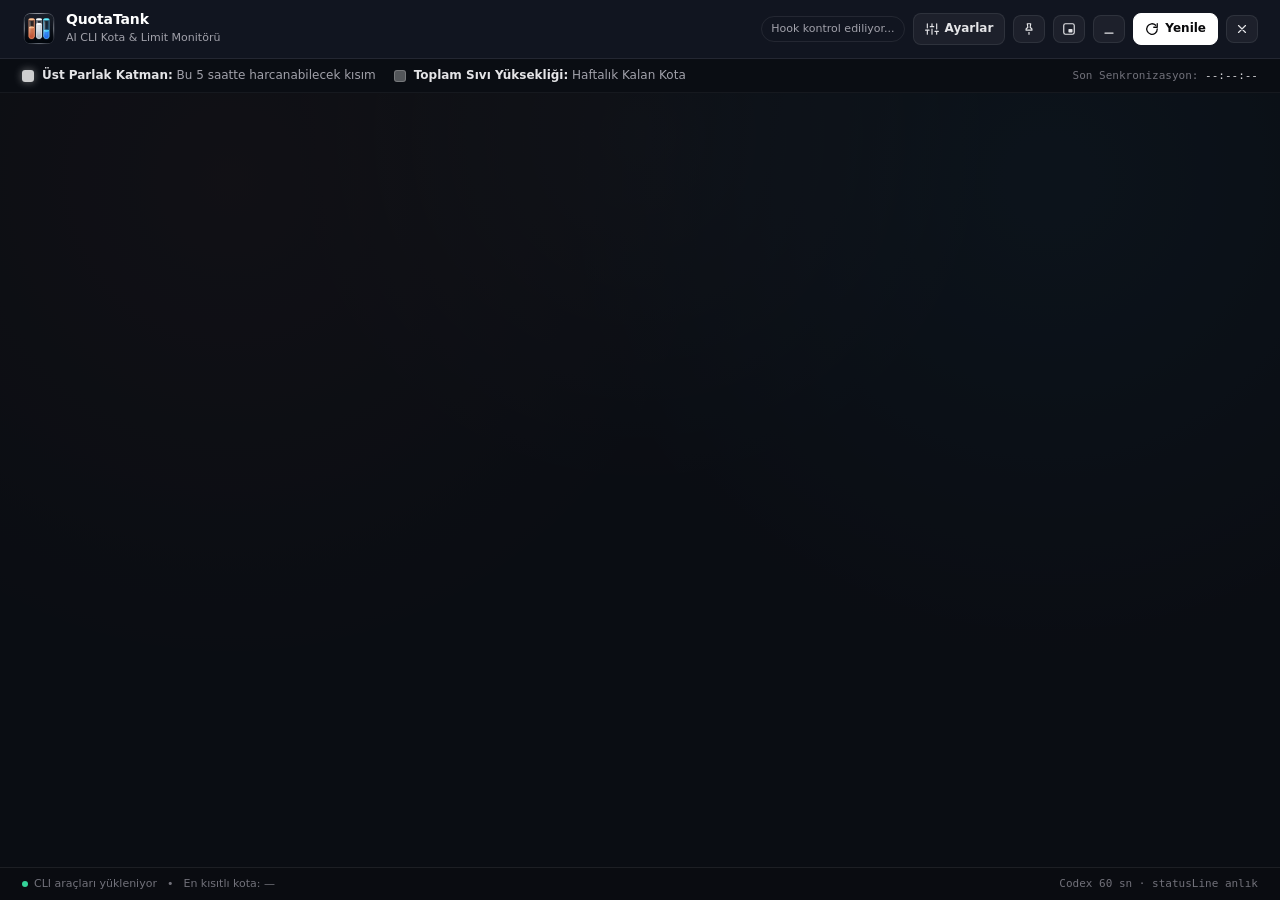
<file: ui/index.html>
<!DOCTYPE html>
<html lang="tr">
<head>
  <meta charset="UTF-8" />
  <meta name="viewport" content="width=device-width, initial-scale=1.0" />
  <title>QuotaTank</title>
  <link rel="stylesheet" href="styles.css" />
</head>
<body>
  <div class="app">
    <header class="titlebar">
      <div class="brand">
        <img class="brand-logo" src="../assets/quotatank.png" alt="" draggable="false" />
        <div>
          <h1>QuotaTank</h1>
          <p>AI CLI Kota &amp; Limit Monitörü</p>
        </div>
      </div>

      <div class="toolbar">
        <span id="hookBadge" class="hook-badge">Hook kontrol ediliyor...</span>
        <button id="btnInstallHooks" class="btn btn-accent hidden" type="button">Hook'ları Bağla</button>
        <button id="btnSettings" class="btn" type="button" title="İzlenecek kota ve modelleri seç">
          <svg viewBox="0 0 24 24" fill="none" stroke="currentColor" stroke-width="2"><path d="M4 21v-7M4 10V3M12 21v-9M12 8V3M20 21v-5M20 12V3M1 14h6M9 8h6M17 16h6" stroke-linecap="round"/></svg>
          <span>Ayarlar</span>
        </button>
        <button id="btnPin" class="btn btn-icon" type="button" title="Pencereyi her zaman üstte tut">
          <svg viewBox="0 0 24 24" fill="none" stroke="currentColor" stroke-width="2"><path d="M12 17v5M9 3h6l-1 6 3 3v2H7v-2l3-3-1-6z" stroke-linejoin="round"/></svg>
        </button>
        <button id="btnWidget" class="btn btn-icon" type="button" title="Kompakt widget'a küçült (sağ alt köşe)">
          <svg viewBox="0 0 24 24" fill="none" stroke="currentColor" stroke-width="2"><rect x="3" y="3" width="18" height="18" rx="3"/><rect x="11" y="12" width="7" height="6" rx="1.2" fill="currentColor" stroke="none"/></svg>
        </button>
        <button id="btnTray" class="btn btn-icon" type="button" title="Sistem tepsisine gizle">
          <svg viewBox="0 0 24 24" fill="none" stroke="currentColor" stroke-width="2"><path d="M5 19h14" stroke-linecap="round"/></svg>
        </button>
        <button id="btnRefresh" class="btn btn-primary" type="button" title="Tüm kaynakları şimdi yenile">
          <svg class="spin-target" viewBox="0 0 24 24" fill="none" stroke="currentColor" stroke-width="2.2"><path d="M21 12a9 9 0 1 1-2.64-6.36" stroke-linecap="round"/><path d="M21 3v6h-6" stroke-linecap="round" stroke-linejoin="round"/></svg>
          <span>Yenile</span>
        </button>
        <button id="btnQuit" class="btn btn-icon btn-danger" type="button" title="Uygulamadan çık">
          <svg viewBox="0 0 24 24" fill="none" stroke="currentColor" stroke-width="2"><path d="M6 6l12 12M18 6L6 18" stroke-linecap="round"/></svg>
        </button>
      </div>
    </header>

    <div class="legend-strip">
      <div class="legend-items">
        <div class="legend-item"><span class="swatch swatch-slice"></span><span><strong>Üst Parlak Katman:</strong> Bu 5 saatte harcanabilecek kısım</span></div>
        <div class="legend-item"><span class="swatch swatch-liquid"></span><span><strong>Toplam Sıvı Yüksekliği:</strong> Haftalık Kalan Kota</span></div>
      </div>
      <div class="legend-sync mono">Son Senkronizasyon: <span id="lastSync">--:--:--</span></div>
    </div>

    <div id="adviceStrip" class="advice-strip hidden" title="Kullanılabilir: şu an ne kadar çalışabileceğin, tam bir 5 saatlik dönemin yüzdesi olarak (haftalık kota da hesaba katılır).">
      <svg viewBox="0 0 24 24" fill="none" stroke="currentColor" stroke-width="2" aria-hidden="true"><path d="M9 18h6M10 22h4M12 2a7 7 0 0 0-4 12.7V17h8v-2.3A7 7 0 0 0 12 2z" stroke-linecap="round" stroke-linejoin="round"/></svg>
      <div id="adviceText" class="advice-text"></div>
    </div>

    <main class="stage">
      <div id="tanksGrid" class="tanks-grid"></div>
    </main>

    <footer class="statusbar">
      <div class="statusbar-left">
        <span><span class="status-dot"></span><span id="footerProviders">CLI araçları yükleniyor</span></span>
        <span>•</span>
        <span class="lowest" id="footerLowest">En kısıtlı kota: —</span>
      </div>
      <div class="mono">Codex 60 sn · statusLine anlık</div>
    </footer>
  </div>

  <div id="settingsOverlay" class="modal-overlay hidden" role="dialog" aria-modal="true" aria-labelledby="settingsTitle">
    <div class="modal">
      <div class="modal-head">
        <div>
          <h2 id="settingsTitle">Ayarlar</h2>
          <p class="modal-sub">Bildirimler, küçük pencere, Windows ile başlama ve izlenecek kotalar. Kapattığın araçlar arka planda hiç sorgulanmaz.</p>
        </div>
        <button id="btnSettingsClose" class="btn btn-icon" type="button" title="Kapat">
          <svg viewBox="0 0 24 24" fill="none" stroke="currentColor" stroke-width="2"><path d="M6 6l12 12M18 6L6 18" stroke-linecap="round"/></svg>
        </button>
      </div>
      <div id="settingsBody" class="modal-body"></div>
      <div class="modal-foot">
        <span id="settingsStatus" class="modal-status"></span>
        <button id="btnSettingsCancel" class="btn" type="button">Vazgeç</button>
        <button id="btnSettingsSave" class="btn btn-primary" type="button">Kaydet</button>
      </div>
    </div>
  </div>

  <script src="liquid.js"></script>
  <script src="common.js"></script>
  <script src="app.js"></script>
</body>
</html>
</file>
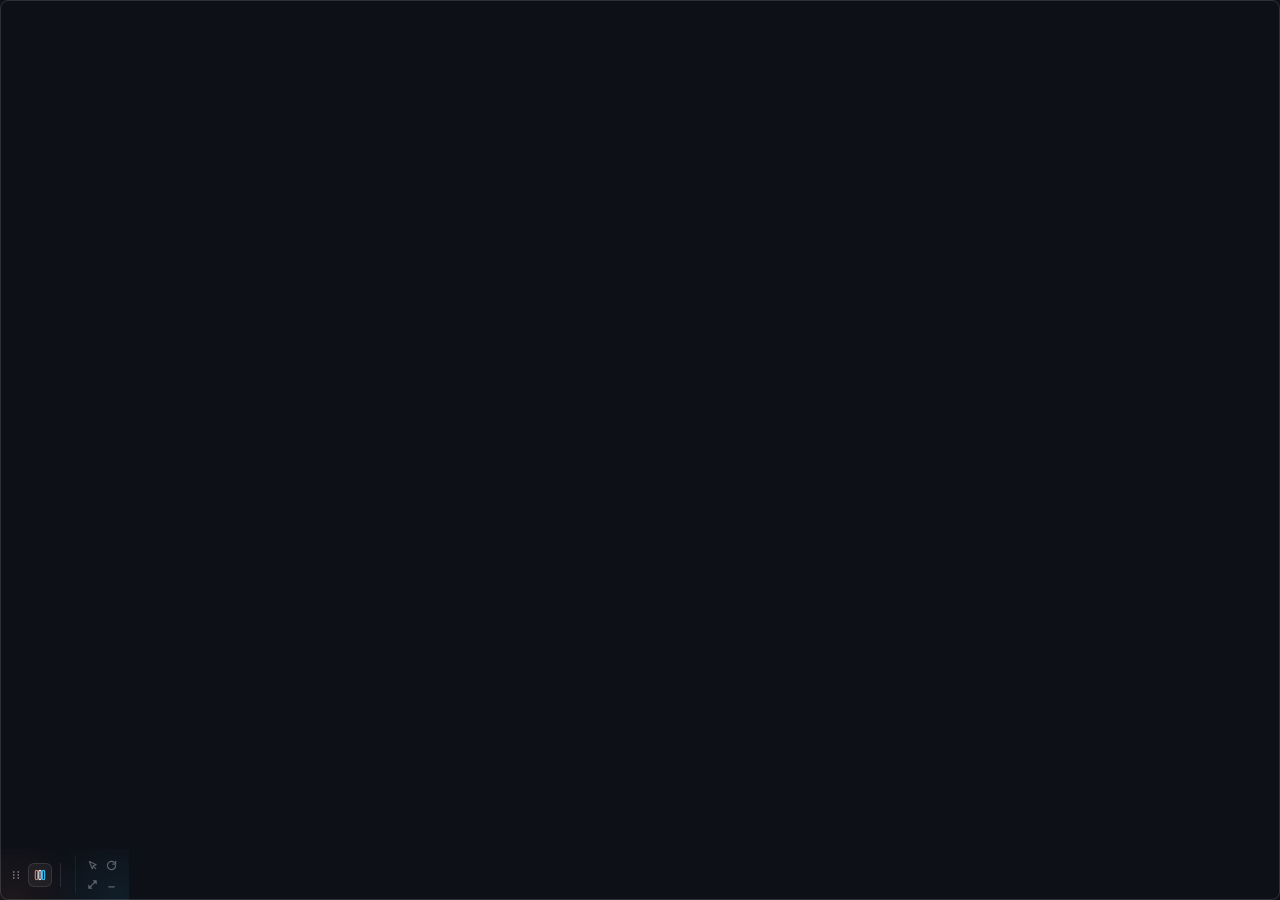
<file: ui/widget-compact.html>
<!DOCTYPE html>
<html lang="tr">
<head>
  <meta charset="UTF-8" />
  <meta name="viewport" content="width=device-width, initial-scale=1.0" />
  <title>QuotaTank Kompakt Widget</title>
  <link rel="stylesheet" href="styles.css" />
  <link rel="stylesheet" href="widget-compact.css" />
</head>
<body class="cq-body">
  <!-- Measured by widget-compact.js: the window takes exactly this element's size. -->
  <div class="cq-root pywebview-drag-region" id="cqRoot">
    <div class="cq-pop hidden" id="cqPop" role="dialog" aria-live="polite"></div>

    <div class="cq-bar" id="cqBar" title="Sürükleyerek taşı · çift tıkla paneli aç">
      <div class="cq-grip" aria-hidden="true">
        <svg class="cq-dots" viewBox="0 0 16 16" fill="currentColor">
          <circle cx="5" cy="4" r="1.2"/><circle cx="11" cy="4" r="1.2"/>
          <circle cx="5" cy="8" r="1.2"/><circle cx="11" cy="8" r="1.2"/>
          <circle cx="5" cy="12" r="1.2"/><circle cx="11" cy="12" r="1.2"/>
        </svg>
        <div class="cq-logo">
          <svg viewBox="0 0 24 24" fill="none" stroke-width="2">
            <rect x="4" y="4" width="4" height="16" rx="2" stroke="#D97757"/>
            <rect x="10" y="4" width="4" height="16" rx="2" stroke="#E5E7EB"/>
            <rect x="16" y="4" width="4" height="16" rx="2" stroke="#38BDF8"/>
          </svg>
        </div>
      </div>

      <div class="cq-mods" id="cqMods"></div>

      <div class="cq-actions">
        <button id="cqPass" class="cq-btn" type="button" title="Tıklamalar içinden geçsin (aç / kapat)">
          <svg viewBox="0 0 24 24" fill="none" stroke="currentColor" stroke-width="2.4"><path d="M5 3l6.5 16 2.2-6.3L20 10.5z" stroke-linejoin="round"/><path d="M14 14l5 5" stroke-linecap="round"/></svg>
        </button>
        <button id="cqRefresh" class="cq-btn" type="button" title="Yenile">
          <svg class="spin-target" viewBox="0 0 24 24" fill="none" stroke="currentColor" stroke-width="2.6"><path d="M21 12a9 9 0 1 1-2.64-6.36" stroke-linecap="round"/><path d="M21 3v6h-6" stroke-linecap="round" stroke-linejoin="round"/></svg>
        </button>
        <button id="cqExpand" class="cq-btn" type="button" title="Paneli aç">
          <svg viewBox="0 0 24 24" fill="none" stroke="currentColor" stroke-width="2.6"><path d="M14 4h6v6M10 20H4v-6M20 4l-7 7M4 20l7-7" stroke-linecap="round" stroke-linejoin="round"/></svg>
        </button>
        <button id="cqHide" class="cq-btn" type="button" title="Arka plana al (sistem tepsisinde çalışmaya devam eder)">
          <svg viewBox="0 0 24 24" fill="none" stroke="currentColor" stroke-width="2.6"><path d="M6 17h12" stroke-linecap="round"/></svg>
        </button>
      </div>
    </div>
  </div>

  <script src="common.js"></script>
  <script src="widget-compact.js"></script>
</body>
</html>
</file>
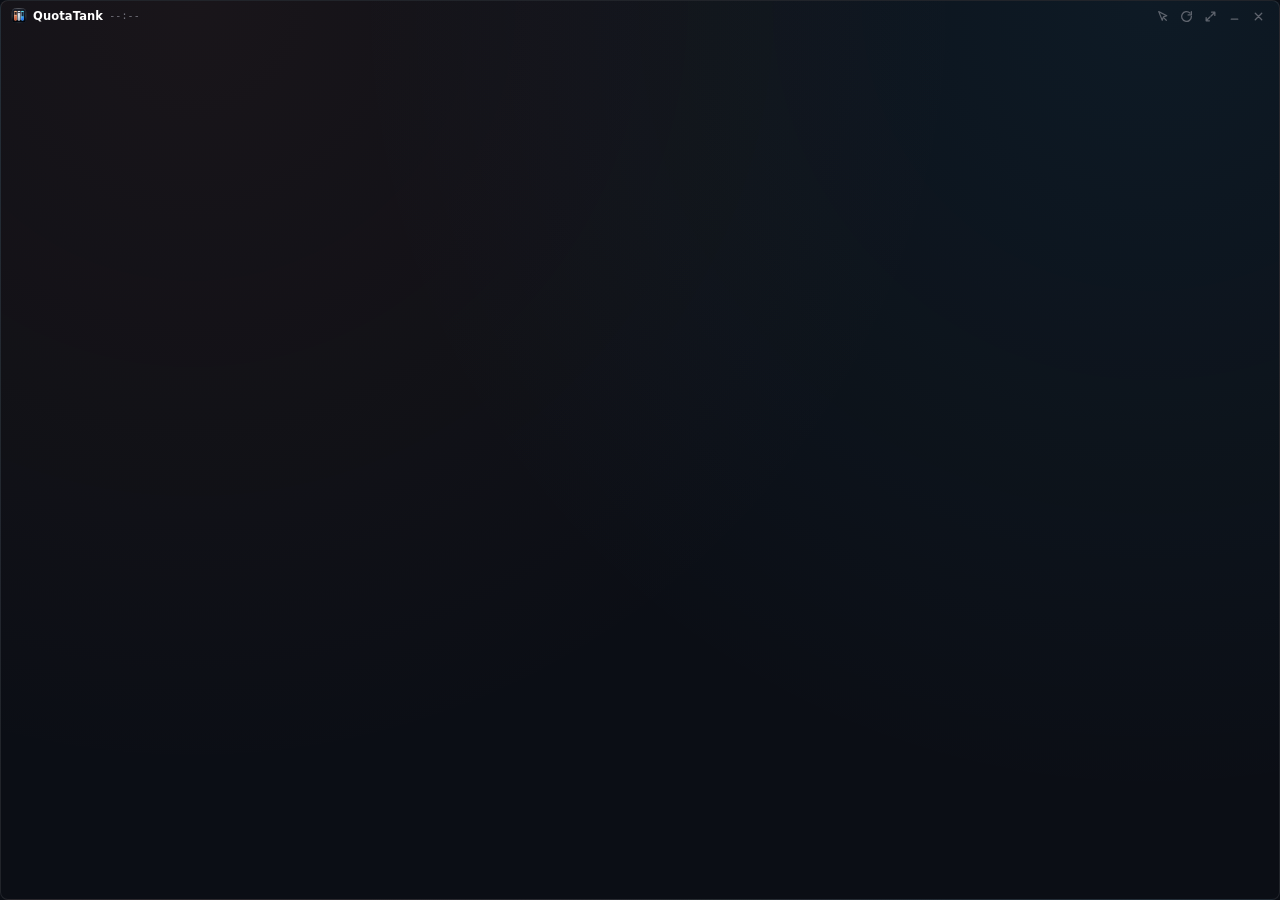
<file: ui/widget.html>
<!DOCTYPE html>
<html lang="tr">
<head>
  <meta charset="UTF-8" />
  <meta name="viewport" content="width=device-width, initial-scale=1.0" />
  <title>QuotaTank Widget</title>
  <link rel="stylesheet" href="styles.css" />
  <link rel="stylesheet" href="widget.css" />
</head>
<body class="widget-body">
  <div class="w-root pywebview-drag-region" id="wRoot" title="Sürükleyerek taşı · çift tıkla paneli aç">
    <header class="w-head">
      <div class="w-brand">
        <img class="w-logo" src="../assets/quotatank.png" alt="" draggable="false" />
        <span>QuotaTank</span>
        <span class="w-sync mono" id="wSync">--:--</span>
      </div>
      <div class="w-actions">
        <button id="wPass" class="w-btn" type="button" title="Tıklamalar içinden geçsin (aç / kapat)">
          <svg viewBox="0 0 24 24" fill="none" stroke="currentColor" stroke-width="2.2"><path d="M5 3l6.5 16 2.2-6.3L20 10.5z" stroke-linejoin="round"/><path d="M14 14l5 5" stroke-linecap="round"/></svg>
        </button>
        <button id="wRefresh" class="w-btn" type="button" title="Yenile">
          <svg class="spin-target" viewBox="0 0 24 24" fill="none" stroke="currentColor" stroke-width="2.4"><path d="M21 12a9 9 0 1 1-2.64-6.36" stroke-linecap="round"/><path d="M21 3v6h-6" stroke-linecap="round" stroke-linejoin="round"/></svg>
        </button>
        <button id="wExpand" class="w-btn" type="button" title="Paneli aç">
          <svg viewBox="0 0 24 24" fill="none" stroke="currentColor" stroke-width="2.4"><path d="M14 4h6v6M10 20H4v-6M20 4l-7 7M4 20l7-7" stroke-linecap="round" stroke-linejoin="round"/></svg>
        </button>
        <button id="wHide" class="w-btn" type="button" title="Arka plana al (sistem tepsisinde çalışmaya devam eder)">
          <svg viewBox="0 0 24 24" fill="none" stroke="currentColor" stroke-width="2.4"><path d="M6 17h12" stroke-linecap="round"/></svg>
        </button>
        <button id="wQuit" class="w-btn" type="button" title="Uygulamayı kapat">
          <svg viewBox="0 0 24 24" fill="none" stroke="currentColor" stroke-width="2.4"><path d="M6 6l12 12M18 6L6 18" stroke-linecap="round"/></svg>
        </button>
      </div>
    </header>
    <main class="w-grid" id="wGrid"></main>
  </div>

  <!-- Resize grips: edges + corners (outside the drag region so they never move the window) -->
  <div class="rz rz-n" data-edge="n"></div>
  <div class="rz rz-s" data-edge="s"></div>
  <div class="rz rz-e" data-edge="e"></div>
  <div class="rz rz-w" data-edge="w"></div>
  <div class="rz rz-c rz-nw" data-edge="nw" title="Boyutlandır"></div>
  <div class="rz rz-c rz-ne" data-edge="ne" title="Boyutlandır"></div>
  <div class="rz rz-c rz-sw" data-edge="sw" title="Boyutlandır"></div>
  <div class="rz rz-c rz-se" data-edge="se" title="Boyutlandır"></div>

  <script src="liquid.js"></script>
  <script src="common.js"></script>
  <script src="widget.js"></script>
</body>
</html>
</file>
<file: ui/styles.css>
/* QuotaTank UI — plain CSS port of the QuotaTank concept (no CDN, works offline). */

:root {
  --bg-app: #080a0f;
  --bg-window: #0d1017;
  --bg-bar: #111520;
  --bg-strip: #0a0d13;
  --bg-card: rgba(18, 22, 34, 0.85);
  --bg-inset: #0b0e16;
  --border: rgba(255, 255, 255, 0.08);
  --border-strong: rgba(255, 255, 255, 0.14);
  --text: #e5e7eb;
  --text-strong: #ffffff;
  --text-muted: #a1a1aa;
  --text-dim: #71717a;
  --ok: #34d399;
  --crit: #f87171;

  --font: "Segoe UI Variable Text", "Segoe UI", system-ui, sans-serif;
  --mono: "Cascadia Mono", "Cascadia Code", Consolas, monospace;
}

* { box-sizing: border-box; margin: 0; padding: 0; }

html, body {
  min-height: 100%;
  background-color: var(--bg-app);
  color: var(--text);
  font-family: var(--font);
  font-size: 13px;
  line-height: 1.45;
  overflow-x: hidden;
}
body {
  background-image:
    radial-gradient(circle at 18% 20%, rgba(217, 119, 87, 0.08), transparent 38%),
    radial-gradient(circle at 50% 15%, rgba(255, 255, 255, 0.04), transparent 36%),
    radial-gradient(circle at 82% 20%, rgba(56, 189, 248, 0.09), transparent 38%);
}

/* Hidden scrollbars (content still scrolls) */
html, body, .modal-body { scrollbar-width: none; }
html::-webkit-scrollbar, body::-webkit-scrollbar, .modal-body::-webkit-scrollbar {
  width: 0; height: 0; display: none;
}

.mono { font-family: var(--mono); font-variant-numeric: tabular-nums; }
.hidden { display: none !important; }

.app {
  min-height: 100vh;
  display: flex;
  flex-direction: column;
  background: rgba(13, 16, 23, 0.6);
}

/* ------------------------------------------------------------ Title bar */

.titlebar {
  display: flex;
  flex-wrap: wrap;
  align-items: center;
  justify-content: space-between;
  gap: 12px;
  padding: 12px 22px;
  background: var(--bg-bar);
  border-bottom: 1px solid var(--border);
}

.brand { display: flex; align-items: center; gap: 10px; }
.brand-icon {
  width: 30px; height: 30px;
  border-radius: 8px;
  display: grid; place-items: center;
  border: 1px solid rgba(255, 255, 255, 0.15);
  background: linear-gradient(135deg, rgba(251, 146, 60, 0.2), rgba(212, 212, 216, 0.2), rgba(56, 189, 248, 0.2));
  color: #fff;
}
.brand-icon svg { width: 16px; height: 16px; }
.brand h1 { font-size: 14px; font-weight: 650; color: var(--text-strong); line-height: 1.1; letter-spacing: -0.01em; }
.brand p { font-size: 11px; color: var(--text-muted); margin-top: 2px; }

.toolbar { display: flex; flex-wrap: wrap; align-items: center; gap: 8px; }

.btn {
  display: inline-flex;
  align-items: center;
  gap: 6px;
  padding: 6px 11px;
  border-radius: 8px;
  border: 1px solid var(--border);
  background: rgba(255, 255, 255, 0.05);
  color: #e4e4e7;
  font: inherit;
  font-size: 12px;
  font-weight: 550;
  cursor: pointer;
  transition: background 0.15s, border-color 0.15s;
}
.btn svg { width: 14px; height: 14px; flex: none; }
.btn:hover { background: rgba(255, 255, 255, 0.1); }
.btn:disabled { opacity: 0.6; cursor: wait; }
.btn.active { border-color: rgba(56, 189, 248, 0.45); background: rgba(56, 189, 248, 0.12); color: #bae6fd; }
.btn-primary { background: #fff; color: #09090b; border-color: #fff; }
.btn-primary:hover { background: #e4e4e7; }
.btn-accent { background: rgba(251, 146, 60, 0.14); border-color: rgba(251, 146, 60, 0.4); color: #fdba74; }
.btn-icon { padding: 6px 8px; }
.btn-danger:hover { background: rgba(239, 68, 68, 0.16); border-color: rgba(239, 68, 68, 0.4); color: #fca5a5; }

.spinning svg.spin-target { animation: spin 0.8s linear infinite; }
@keyframes spin { to { transform: rotate(360deg); } }

.hook-badge {
  font-size: 11px;
  padding: 4px 9px;
  border-radius: 999px;
  border: 1px solid var(--border);
  color: var(--text-muted);
}
.hook-badge.ok { color: #6ee7b7; border-color: rgba(52, 211, 153, 0.3); background: rgba(52, 211, 153, 0.08); }
.hook-badge.warn { color: #fcd34d; border-color: rgba(245, 158, 11, 0.35); background: rgba(245, 158, 11, 0.1); }

/* ------------------------------------------------------------ Legend strip */

.legend-strip {
  display: flex;
  flex-wrap: wrap;
  align-items: center;
  justify-content: space-between;
  gap: 10px;
  padding: 8px 22px;
  background: var(--bg-strip);
  border-bottom: 1px solid rgba(255, 255, 255, 0.05);
  font-size: 12px;
  color: var(--text-muted);
}
.legend-items { display: flex; flex-wrap: wrap; gap: 18px; }
.legend-item { display: flex; align-items: center; gap: 8px; }
.legend-item strong { color: #e4e4e7; font-weight: 550; }
.swatch { width: 12px; height: 12px; border-radius: 3px; display: inline-block; }
.swatch-slice { background: rgba(255, 255, 255, 0.8); box-shadow: 0 0 8px rgba(255, 255, 255, 0.4); }
.swatch-liquid { background: rgba(255, 255, 255, 0.3); border: 1px solid rgba(255, 255, 255, 0.2); }
.legend-sync { font-size: 11px; color: var(--text-dim); }
.legend-sync span { color: #d4d4d8; }

/* ------------------------------------------------------------ Stage & cards */

.stage { flex: 1; padding: 26px 26px 22px; }

.tanks-grid {
  display: grid;
  grid-template-columns: repeat(3, minmax(0, 1fr));
  gap: 26px;
  max-width: 1180px;
  margin: 0 auto;
}
.tanks-grid.count-1 { grid-template-columns: minmax(0, 380px); justify-content: center; }
.tanks-grid.count-2 { grid-template-columns: repeat(2, minmax(0, 380px)); justify-content: center; }
@media (max-width: 900px) {
  .tanks-grid, .tanks-grid.count-2 { grid-template-columns: repeat(2, minmax(0, 1fr)); }
}
@media (max-width: 620px) {
  .tanks-grid, .tanks-grid.count-1, .tanks-grid.count-2 { grid-template-columns: 1fr; }
}

.grid-empty {
  grid-column: 1 / -1;
  padding: 28px;
  text-align: center;
  color: var(--text-muted);
  border: 1px dashed var(--border-strong);
  border-radius: 16px;
}

/* Per-tool themes */
.tank-card[data-id="claude"] {
  --accent: #fb923c;
  --accent-soft: rgba(249, 115, 22, 0.15);
  --accent-border: rgba(249, 115, 22, 0.3);
  --accent-badge-text: #fdba74;
  --weekly-grad: linear-gradient(180deg, #d97757 0%, #b44b2c 60%, #7c2d12 100%);
  --slice-grad: linear-gradient(180deg, #ffb088 0%, #f58b5c 100%);
  --slice-border: #ffd4be;
  --wave-top: #ffb088;
  --wave-back: #e06b44;
  --vessel-glow: 0 0 36px -8px rgba(217, 119, 87, 0.45);
  --divider-glow: 0 0 10px rgba(255, 212, 190, 0.7);
  --hover-border: rgba(249, 115, 22, 0.4);
}
.tank-card[data-id="codex"] {
  --accent: #e4e4e7;
  --accent-soft: rgba(228, 228, 231, 0.1);
  --accent-border: rgba(161, 161, 170, 0.3);
  --accent-badge-text: #e4e4e7;
  --weekly-grad: linear-gradient(180deg, #6b7280 0%, #374151 60%, #18181b 100%);
  --slice-grad: linear-gradient(180deg, #ffffff 0%, #d4d4d8 100%);
  --slice-border: #ffffff;
  --wave-top: #ffffff;
  --wave-back: #a1a1aa;
  --vessel-glow: 0 0 36px -8px rgba(255, 255, 255, 0.25);
  --divider-glow: 0 0 10px rgba(255, 255, 255, 0.8);
  --hover-border: rgba(161, 161, 170, 0.4);
}
.tank-card[data-id="antigravity"] {
  --accent: #38bdf8;
  --accent-soft: rgba(14, 165, 233, 0.15);
  --accent-border: rgba(56, 189, 248, 0.3);
  --accent-badge-text: #7dd3fc;
  --weekly-grad: linear-gradient(180deg, #2563eb 0%, #1d4ed8 55%, #0f172a 100%);
  --slice-grad: linear-gradient(180deg, #7dd3fc 0%, #38bdf8 100%);
  --slice-border: #bae6fd;
  --wave-top: #7dd3fc;
  --wave-back: #3b82f6;
  --vessel-glow: 0 0 38px -8px rgba(56, 189, 248, 0.45);
  --divider-glow: 0 0 12px rgba(186, 230, 253, 0.85);
  --hover-border: rgba(56, 189, 248, 0.4);
}

.tank-card {
  display: flex;
  flex-direction: column;
  border-radius: 16px;
  border: 1px solid var(--border);
  background: var(--bg-card);
  padding: 18px;
  transition: border-color 0.3s;
}
.tank-card:hover { border-color: var(--hover-border); }

.card-head { display: flex; align-items: center; justify-content: space-between; gap: 8px; }
.tool-id { display: flex; align-items: center; gap: 10px; min-width: 0; }
.tool-icon {
  width: 32px; height: 32px; flex: none;
  border-radius: 8px;
  display: grid; place-items: center;
  background: rgba(255, 255, 255, 0.05);
  border: 1px solid var(--border);
  color: var(--accent);
}
.tool-icon svg { width: 17px; height: 17px; display: block; }
.tool-id h2 { font-size: 14px; font-weight: 650; color: var(--text-strong); line-height: 1.2; }
.vendor { font-size: 11px; color: var(--text-muted); }

.badge {
  flex: none;
  padding: 2px 8px;
  border-radius: 999px;
  font-size: 10.5px;
  font-weight: 550;
  border: 1px solid var(--accent-border);
  background: var(--accent-soft);
  color: var(--accent-badge-text);
}
.badge.low, .badge.error { background: rgba(239, 68, 68, 0.15); color: #fca5a5; border-color: rgba(239, 68, 68, 0.3); }
.badge.stale, .badge.waiting, .badge.cached { background: rgba(245, 158, 11, 0.12); color: #fcd34d; border-color: rgba(245, 158, 11, 0.3); }

.selector-row { margin-top: 12px; }
.pool-select, .model-chip {
  width: 100%;
  border-radius: 8px;
  background: var(--bg-inset);
  border: 1px solid var(--border);
  padding: 6px 10px;
  font: inherit;
  font-size: 12px;
  color: #e4e4e7;
}
.pool-select { cursor: pointer; }
.pool-select:focus { outline: none; border-color: rgba(255, 255, 255, 0.3); }
.model-chip { display: flex; justify-content: space-between; gap: 8px; color: #d4d4d8; }
.model-chip span:last-child { color: var(--text-dim); }

/* ------------------------------------------------------------ Glass vessel */

.vessel-wrap { margin: 18px 0 6px; }

.tank-cap-top, .tank-cap-bottom { position: relative; z-index: 35; margin: 0 auto; }
.tank-cap-top {
  width: 132px; height: 14px;
  margin-bottom: -2px;
  border-radius: 10px 10px 2px 2px;
  background: linear-gradient(90deg, #181c26, #32394a, #181c26);
  border: 1px solid rgba(255, 255, 255, 0.14);
}
.tank-cap-bottom {
  width: 170px; height: 16px;
  margin-top: -2px;
  border-radius: 4px 4px 12px 12px;
  background: linear-gradient(90deg, #13161f, #2a303f, #13161f);
  border: 1px solid rgba(255, 255, 255, 0.12);
  box-shadow: 0 10px 25px rgba(0, 0, 0, 0.65);
}

.tank-vessel {
  position: relative;
  width: 100%;
  max-width: 230px;
  height: clamp(220px, 40vh, 340px);
  margin: 0 auto;
  border-radius: 36px;
  background: linear-gradient(135deg, rgba(255, 255, 255, 0.06) 0%, rgba(255, 255, 255, 0.015) 45%, rgba(0, 0, 0, 0.35) 100%);
  border: 1.5px solid rgba(255, 255, 255, 0.14);
  box-shadow: inset 0 0 28px rgba(0, 0, 0, 0.75), var(--vessel-glow);
  overflow: hidden;
  container-type: size; /* lets the liquid size itself in cqh (% of vessel height) */
}

.glare, .glare-right { position: absolute; border-radius: 999px; pointer-events: none; z-index: 30; }
.glare {
  top: 14px; bottom: 14px; left: 14px; width: 18px;
  background: linear-gradient(180deg, rgba(255, 255, 255, 0.24) 0%, rgba(255, 255, 255, 0.06) 45%, rgba(255, 255, 255, 0.14) 100%);
}
.glare-right {
  top: 24px; bottom: 24px; right: 10px; width: 6px;
  background: linear-gradient(180deg, rgba(255, 255, 255, 0.12) 0%, rgba(255, 255, 255, 0.02) 60%, rgba(255, 255, 255, 0.08) 100%);
}

.ticks { position: absolute; inset: 0; z-index: 25; pointer-events: none; }
.tick { position: absolute; right: 0; display: flex; align-items: center; gap: 6px; transform: translateY(50%); }
.tick-label { font-family: var(--mono); font-size: 10px; color: rgba(255, 255, 255, 0.45); }
.tick-line { width: 12px; height: 1px; background: rgba(255, 255, 255, 0.28); }

.liquid-canvas {
  position: absolute;
  inset: 0;
  width: 100%;
  height: 100%;
  z-index: 10;
  display: block;
  /* own compositor layer: redrawing the canvas must not repaint the card around it */
  will-change: transform;
  transform: translateZ(0);
}
.tank-label {
  position: absolute;
  left: 50%;
  z-index: 20;
  transform: translate(-50%, 50%);
  padding: 2px 7px;
  border-radius: 4px;
  background: rgba(0, 0, 0, 0.45);
  font-family: var(--mono);
  font-size: 10px;
  font-weight: 600;
  color: #fff;
  white-space: nowrap;
  pointer-events: none;
}

.vessel-center {
  position: absolute;
  inset: 0;
  z-index: 22;
  display: flex;
  align-items: center;
  justify-content: center;
  padding: 0 34px;
  text-align: center;
  pointer-events: none;
}
.vessel-msg {
  font-size: 11.5px;
  color: var(--text-muted);
  line-height: 1.45;
}
.critical-chip {
  padding: 4px 10px;
  border-radius: 6px;
  background: rgba(69, 10, 10, 0.8);
  border: 1px solid rgba(239, 68, 68, 0.4);
  font-family: var(--mono);
  font-size: 11px;
  color: #fecaca;
}

/* ------------------------------------------------------------ Metrics */

.metrics {
  margin-top: 18px;
  padding-top: 14px;
  border-top: 1px solid var(--border);
  display: flex;
  flex-direction: column;
  gap: 10px;
}
.stat-grid { display: grid; grid-template-columns: 1fr 1fr; gap: 10px; }
.stat {
  border-radius: 12px;
  background: var(--bg-inset);
  border: 1px solid rgba(255, 255, 255, 0.05);
  padding: 10px;
}
.stat-label { font-size: 11px; color: var(--text-muted); }
.stat-value { font-family: var(--mono); font-size: 20px; font-weight: 700; color: var(--text-strong); margin-top: 2px; line-height: 1.2; }
.stat-value.accent { color: var(--accent); }
.stat-value.crit { color: var(--crit); }
.stat-value.none { color: var(--text-dim); }
.stat-sub { font-size: 10.5px; color: var(--text-dim); margin-top: 2px; }

.share-row {
  display: flex;
  justify-content: space-between;
  gap: 8px;
  padding: 0 4px;
  font-size: 11.5px;
  color: var(--text-muted);
}
.share-row .mono { color: #e4e4e7; font-weight: 550; }
.share-row .learning { color: var(--text-dim); font-family: var(--font); font-weight: 400; }

.error-note {
  font-size: 11.5px;
  color: #fca5a5;
  background: rgba(239, 68, 68, 0.08);
  border: 1px solid rgba(239, 68, 68, 0.25);
  border-radius: 8px;
  padding: 7px 9px;
}

.card-details {
  border-radius: 8px;
  border: 1px solid var(--border);
  background: rgba(255, 255, 255, 0.03);
}
.card-details summary {
  cursor: pointer;
  list-style: none;
  padding: 6px 10px;
  font-size: 12px;
  font-weight: 550;
  color: #d4d4d8;
  text-align: center;
}
.card-details summary::-webkit-details-marker { display: none; }
.card-details summary:hover { background: rgba(255, 255, 255, 0.05); }
.details-body { padding: 4px 10px 10px; display: flex; flex-direction: column; gap: 8px; }
.kv-grid { display: grid; grid-template-columns: 1fr 1fr; gap: 6px; }
.kv { background: var(--bg-inset); border-radius: 6px; padding: 5px 8px; }
.kv span { display: block; font-size: 10.5px; color: var(--text-dim); }
.kv strong { font-family: var(--mono); font-size: 12px; color: #e4e4e7; font-weight: 600; }
.tag-wrap { display: flex; flex-wrap: wrap; gap: 5px; }
.tag {
  font-size: 10.5px;
  padding: 2px 7px;
  border-radius: 999px;
  border: 1px solid var(--border);
  color: var(--text-muted);
}
.tag.active { border-color: var(--accent-border); color: var(--accent-badge-text); background: var(--accent-soft); }
.extra-window { display: flex; justify-content: space-between; font-size: 11.5px; color: var(--text-muted); }
.extra-window .mono { color: #e4e4e7; }

/* ------------------------------------------------------------ Status bar */

.statusbar {
  display: flex;
  flex-wrap: wrap;
  align-items: center;
  justify-content: space-between;
  gap: 8px;
  padding: 8px 22px;
  background: #0a0c11;
  border-top: 1px solid var(--border);
  font-size: 11px;
  color: var(--text-dim);
}
.statusbar-left { display: flex; flex-wrap: wrap; align-items: center; gap: 10px; }
.status-dot { width: 6px; height: 6px; border-radius: 999px; background: var(--ok); display: inline-block; margin-right: 6px; }
.statusbar .lowest strong { color: #d4d4d8; font-weight: 550; }

/* ------------------------------------------------------------ Settings modal */

.modal-overlay {
  position: fixed;
  inset: 0;
  z-index: 50;
  display: flex;
  align-items: center;
  justify-content: center;
  padding: 24px;
  background: rgba(3, 5, 10, 0.7);
}
.modal {
  width: min(760px, 100%);
  max-height: 100%;
  display: flex;
  flex-direction: column;
  background: #10131c;
  border: 1px solid var(--border-strong);
  border-radius: 16px;
  box-shadow: 0 24px 60px rgba(0, 0, 0, 0.55);
}
.modal-head {
  display: flex;
  justify-content: space-between;
  align-items: flex-start;
  gap: 12px;
  padding: 16px 18px 12px;
  border-bottom: 1px solid var(--border);
}
.modal-head h2 { font-size: 15px; font-weight: 650; color: var(--text-strong); }
.modal-sub { color: var(--text-muted); font-size: 12px; margin-top: 2px; }
.modal-body { overflow-y: auto; padding: 14px 18px; display: flex; flex-direction: column; gap: 12px; }
.modal-foot {
  display: flex;
  align-items: center;
  justify-content: flex-end;
  gap: 8px;
  padding: 12px 18px;
  border-top: 1px solid var(--border);
}
.modal-status { margin-right: auto; color: var(--text-muted); font-size: 12px; }

.settings-provider {
  border: 1px solid var(--border);
  border-left: 3px solid var(--accent, var(--border-strong));
  border-radius: 10px;
  background: var(--bg-inset);
}
.settings-provider[data-id="codex"] { --accent: #e4e4e7; }
.settings-provider[data-id="antigravity"] { --accent: #38bdf8; }
.settings-provider[data-id="claude"] { --accent: #fb923c; }
.settings-provider-head { display: flex; align-items: center; gap: 10px; padding: 11px 14px; cursor: pointer; }
.settings-provider-head strong { font-size: 13.5px; color: var(--text-strong); }
.settings-provider-note { margin-left: auto; color: var(--text-dim); font-size: 11.5px; }
.settings-provider-body { padding: 0 14px 12px; display: flex; flex-direction: column; gap: 10px; }
.settings-provider-body.is-disabled { opacity: 0.4; pointer-events: none; }
.settings-section-head { display: flex; align-items: center; justify-content: space-between; margin-bottom: 6px; }
.section-title {
  font-size: 11px;
  text-transform: uppercase;
  letter-spacing: 0.05em;
  color: var(--text-dim);
  font-weight: 650;
}
.settings-quick { display: flex; gap: 10px; }
.link-btn { background: none; border: none; color: #7dd3fc; font: inherit; font-size: 12px; cursor: pointer; }
.link-btn:hover { text-decoration: underline; }
.settings-group-label { color: var(--text-dim); font-size: 11px; letter-spacing: 0.04em; margin: 8px 0 4px; }
.check-grid { display: grid; grid-template-columns: repeat(auto-fill, minmax(220px, 1fr)); gap: 6px; }
.check-item {
  display: flex;
  align-items: center;
  gap: 8px;
  padding: 6px 9px;
  border: 1px solid var(--border);
  border-radius: 8px;
  background: rgba(255, 255, 255, 0.02);
  font-size: 12.5px;
  cursor: pointer;
}
.check-item:hover { border-color: var(--border-strong); }
.check-item input, .settings-provider-head input { accent-color: var(--accent, #38bdf8); width: 15px; height: 15px; }
.settings-empty { color: var(--text-dim); font-size: 12px; }

/* Appearance toggles */
.settings-appearance { --accent: #a78bfa; }
.settings-provider-head.static { cursor: default; }
.toggle-row {
  display: flex;
  align-items: center;
  justify-content: space-between;
  gap: 14px;
  padding: 9px 10px;
  border: 1px solid var(--border);
  border-radius: 8px;
  background: rgba(255, 255, 255, 0.02);
  cursor: pointer;
}
.toggle-row:hover { border-color: var(--border-strong); }
.toggle-text { display: flex; flex-direction: column; gap: 2px; }
.toggle-text strong { font-size: 12.5px; color: #e4e4e7; font-weight: 600; }
.toggle-text span { font-size: 11.5px; color: var(--text-muted); line-height: 1.4; }

.switch {
  appearance: none;
  -webkit-appearance: none;
  flex: none;
  width: 36px;
  height: 20px;
  border-radius: 999px;
  background: rgba(255, 255, 255, 0.12);
  border: 1px solid var(--border-strong);
  position: relative;
  cursor: pointer;
  transition: background 0.2s, border-color 0.2s;
}
.switch::after {
  content: "";
  position: absolute;
  top: 2px;
  left: 2px;
  width: 14px;
  height: 14px;
  border-radius: 50%;
  background: #d4d4d8;
  transition: transform 0.2s, background 0.2s;
}
.switch:checked { background: rgba(167, 139, 250, 0.35); border-color: rgba(167, 139, 250, 0.6); }
.switch:checked::after { transform: translateX(16px); background: #fff; }
.switch:focus-visible { outline: 2px solid rgba(167, 139, 250, 0.7); outline-offset: 2px; }

/* ------------------------------------------------------------ Advice strip ("which tool now") */

.advice-strip {
  display: flex;
  align-items: center;
  gap: 10px;
  padding: 8px 22px;
  background: rgba(56, 189, 248, 0.06);
  border-bottom: 1px solid rgba(56, 189, 248, 0.14);
  font-size: 12.5px;
  color: var(--text-muted);
}
.advice-strip.hidden { display: none; }
.advice-strip > svg { width: 16px; height: 16px; flex: none; color: #7dd3fc; }
.advice-text { line-height: 1.6; }
.advice-text strong { color: var(--text-strong); font-weight: 600; }
.adv-num { color: #6ee7b7; font-family: var(--mono); font-size: 11.5px; margin-left: 6px; }
.adv-low { color: #fcd34d; }
.adv-sep { color: var(--text-dim); margin: 0 10px; }

/* ------------------------------------------------------------ Forecast + ratio range */

.stat-fc { font-size: 10.5px; margin-top: 4px; line-height: 1.35; }
.stat-fc.good { color: #6ee7b7; }
.stat-fc.bad { color: var(--crit); font-weight: 600; }
.share-range { color: var(--text-dim); font-weight: 400; font-size: 10.5px; }

/* ------------------------------------------------------------ Extra settings controls */

.settings-alerts { --accent: #fbbf24; }
.settings-widget { --accent: #38bdf8; }
.settings-system { --accent: #34d399; }
.settings-provider-body > .toggle-row + .toggle-row { margin-top: 6px; }
.toggle-row.warn-row { border-color: rgba(245, 158, 11, 0.45); background: rgba(245, 158, 11, 0.06); }
.toggle-row.warn-row .toggle-text span { color: #fcd34d; }

.num-wrap { display: inline-flex; align-items: center; gap: 4px; color: var(--text-muted); font-family: var(--mono); }
.num-input, .hotkey-input {
  background: var(--bg-inset);
  border: 1px solid var(--border-strong);
  border-radius: 7px;
  color: var(--text-strong);
  padding: 5px 8px;
  font-size: 12.5px;
  font-family: var(--mono);
}
.num-input { width: 58px; text-align: right; }
.hotkey-input { width: 190px; text-align: center; cursor: pointer; flex: none; }
.num-input:focus, .hotkey-input:focus { outline: none; border-color: var(--accent); box-shadow: 0 0 0 2px var(--accent-soft, rgba(255,255,255,.08)); }
.range-wrap { display: inline-flex; align-items: center; gap: 10px; flex: none; }
.range-input { width: 150px; accent-color: var(--accent); }
.range-val { width: 40px; text-align: right; color: var(--text-strong); font-size: 12.5px; }
.small-select { width: auto; min-width: 170px; flex: none; }

.brand-logo { width: 34px; height: 34px; display: block; user-select: none; }
</file>
<file: ui/widget-compact.css>
/* Compact horizontal widget: one bar with a mini tank per tool, detail card on click.
   The window is sized to .cq-root by widget-compact.js, so nothing here may depend on
   the viewport size. Builds on styles.css (colours, fonts, reset). */

html, body.cq-body {
  height: 100%;
  min-height: 0;
  overflow: hidden;
  background: #0d1017;
  background-image: none;
  user-select: none;
  -webkit-user-select: none;
}

/* Window outline: drawn on the viewport, so it always matches the window edge. */
body.cq-body::after {
  content: "";
  position: fixed;
  inset: 0;
  border: 1px solid rgba(255, 255, 255, 0.14);
  border-radius: 8px;
  pointer-events: none;
  z-index: 50;
}

.cq-root {
  position: absolute;
  left: 0;
  bottom: 0;          /* the window grows upwards when the card opens */
  width: max-content;
  display: flex;
  flex-direction: column;
  background:
    radial-gradient(circle at 10% 100%, rgba(217, 119, 87, 0.08), transparent 55%),
    radial-gradient(circle at 90% 100%, rgba(56, 189, 248, 0.08), transparent 55%),
    #0d1017;
  cursor: grab;
}
.cq-root:active { cursor: grabbing; }

/* ------------------------------------------------------------ bar */

.cq-bar {
  display: flex;
  align-items: center;
  gap: 6px;
  padding: 7px 9px 7px 10px;
}

.cq-grip {
  display: flex;
  align-items: center;
  gap: 6px;
  padding-right: 8px;
  margin-right: 1px;
  border-right: 1px solid rgba(255, 255, 255, 0.1);
}
.cq-dots { width: 12px; height: 12px; color: var(--text-dim); flex: none; }
.cq-logo {
  width: 24px;
  height: 24px;
  display: grid;
  place-items: center;
  border-radius: 6px;
  background: rgba(255, 255, 255, 0.05);
  border: 1px solid rgba(255, 255, 255, 0.1);
  flex: none;
}
.cq-logo svg { width: 14px; height: 14px; }

.cq-mods { display: flex; align-items: center; gap: 6px; }
.cq-empty { padding: 0 10px; font-size: 11px; color: var(--text-dim); white-space: nowrap; }

/* ------------------------------------------------------------ tool module */

.cq-mod[data-id="claude"], .cq-pop[data-id="claude"] {
  --accent: #fb923c;
  --weekly-grad: linear-gradient(180deg, #d97757 0%, #9a3412 100%);
  --slice-grad: linear-gradient(180deg, #ffb088 0%, #f58b5c 100%);
  --divider: #ffd4be;
  --glow: 0 0 10px rgba(217, 119, 87, 0.45);
  --hover-border: rgba(249, 115, 22, 0.4);
  --active-border: rgba(249, 115, 22, 0.5);
  --active-bg: rgba(249, 115, 22, 0.1);
}
.cq-mod[data-id="codex"], .cq-pop[data-id="codex"] {
  --accent: #e4e4e7;
  --weekly-grad: linear-gradient(180deg, #6b7280 0%, #27272a 100%);
  --slice-grad: linear-gradient(180deg, #ffffff 0%, #d4d4d8 100%);
  --divider: #ffffff;
  --glow: 0 0 10px rgba(255, 255, 255, 0.25);
  --hover-border: rgba(161, 161, 170, 0.4);
  --active-border: rgba(212, 212, 216, 0.5);
  --active-bg: rgba(228, 228, 231, 0.1);
}
.cq-mod[data-id="antigravity"], .cq-pop[data-id="antigravity"] {
  --accent: #38bdf8;
  --weekly-grad: linear-gradient(180deg, #2563eb 0%, #0f172a 100%);
  --slice-grad: linear-gradient(180deg, #7dd3fc 0%, #38bdf8 100%);
  --divider: #bae6fd;
  --glow: 0 0 10px rgba(56, 189, 248, 0.45);
  --hover-border: rgba(56, 189, 248, 0.4);
  --active-border: rgba(56, 189, 248, 0.5);
  --active-bg: rgba(14, 165, 233, 0.1);
}

.cq-mod {
  display: flex;
  align-items: center;
  gap: 8px;
  padding: 4px 8px;
  border-radius: 8px;
  border: 1px solid transparent;
  background: rgba(255, 255, 255, 0.03);
  color: inherit;
  font: inherit;
  text-align: left;
  cursor: pointer;
  transition: background 0.15s, border-color 0.15s;
}
.cq-mod:hover { background: rgba(255, 255, 255, 0.07); border-color: var(--hover-border); }
.cq-mod.active { border-color: var(--active-border); background: var(--active-bg); }
.cq-mod.err { opacity: 0.75; }

/* mini glass tube: weekly liquid, with this 5h window's spendable share on top */
.cq-tube {
  position: relative;
  width: 16px;
  height: 36px;
  border-radius: 6px;
  background: rgba(255, 255, 255, 0.05);
  border: 1px solid rgba(255, 255, 255, 0.18);
  box-shadow: inset 0 0 6px rgba(0, 0, 0, 0.8), var(--glow);
  overflow: hidden;
  flex: none;
}
.cq-glare {
  position: absolute;
  top: 3px;
  bottom: 3px;
  left: 2px;
  width: 3px;
  border-radius: 999px;
  background: linear-gradient(180deg, rgba(255, 255, 255, 0.35), rgba(255, 255, 255, 0.05));
  z-index: 3;
  pointer-events: none;
}
.cq-liquid {
  position: absolute;
  left: 0;
  right: 0;
  bottom: 0;
  height: 0;
  display: flex;
  flex-direction: column;
  z-index: 2;
  transition: height 0.5s cubic-bezier(0.22, 1, 0.36, 1);
}
.cq-liquid.filled::before {   /* liquid surface */
  content: "";
  position: absolute;
  left: 0;
  right: 0;
  top: 0;
  height: 2px;
  background: rgba(255, 255, 255, 0.65);
  opacity: 0.8;
  z-index: 1;
}
.cq-root.anim .cq-liquid.filled::before { animation: cqShimmer 2.4s ease-in-out infinite; }
@keyframes cqShimmer {
  0%, 100% { opacity: 0.55; }
  50% { opacity: 1; }
}
.cq-slice {
  flex: none;
  height: 0;
  background: var(--slice-grad);
  transition: height 0.5s cubic-bezier(0.22, 1, 0.36, 1);
}
.cq-slice.on { border-bottom: 1px dashed var(--divider); }
.cq-weekly { flex: 1; background: var(--weekly-grad); }
.cq-tube-none {
  position: absolute;
  inset: 0;
  display: grid;
  place-items: center;
  color: var(--text-dim);
  font-size: 10px;
  z-index: 3;
}

.cq-txt { min-width: 72px; line-height: 1.2; }
.cq-name {
  display: flex;
  align-items: center;
  justify-content: space-between;
  gap: 4px;
  font-size: 11px;
  font-weight: 600;
  color: var(--text-strong);
  white-space: nowrap;
}
.cq-flags { display: flex; align-items: center; gap: 3px; }
.cq-dot { width: 6px; height: 6px; border-radius: 50%; }
.cq-dot.low { background: #f87171; }
.cq-dot.soon { background: #f59e0b; }
.cq-star { font-size: 10px; line-height: 1; color: #fde047; text-shadow: 0 0 6px rgba(253, 224, 71, 0.6); }

.cq-nums {
  display: flex;
  align-items: center;
  gap: 6px;
  margin-top: 2px;
  font-family: var(--mono);
  font-variant-numeric: tabular-nums;
  font-size: 10px;
  color: var(--text-muted);
  white-space: nowrap;
}
.cq-short { color: var(--accent); font-weight: 600; }
.cq-short.crit { color: var(--crit); }
.cq-short.dim { color: var(--text-dim); font-weight: 400; }

/* ------------------------------------------------------------ action buttons (2 × 2) */

.cq-actions {
  display: grid;
  grid-template-columns: repeat(2, 18px);
  grid-auto-rows: 18px;
  gap: 1px;
  padding-left: 7px;
  margin-left: 1px;
  border-left: 1px solid rgba(255, 255, 255, 0.1);
  opacity: 0.55;
  transition: opacity 0.2s;
}
.cq-root:hover .cq-actions, .cq-root.passing .cq-actions { opacity: 1; }
.cq-btn {
  display: grid;
  place-items: center;
  border: 0;
  border-radius: 5px;
  background: transparent;
  color: var(--text-muted);
  cursor: pointer;
}
.cq-btn svg { width: 11px; height: 11px; }
.cq-btn:hover { background: rgba(255, 255, 255, 0.08); color: var(--text-strong); }
#cqPass.on { background: rgba(56, 189, 248, 0.22); color: #7dd3fc; }
#cqPass.on:hover { background: rgba(56, 189, 248, 0.32); }
.cq-btn.spinning .spin-target { animation: cqSpin 0.9s linear infinite; }
@keyframes cqSpin { to { transform: rotate(360deg); } }

/* ------------------------------------------------------------ detail card */

.cq-pop {
  width: 0;
  min-width: 100%;      /* exactly as wide as the bar, never wider */
  padding: 11px 12px 10px;
  border-bottom: 1px solid rgba(255, 255, 255, 0.1);
  cursor: default;
}
.cq-pop.hidden { display: none; }

.cq-pop-head {
  display: flex;
  align-items: flex-start;
  justify-content: space-between;
  gap: 8px;
  padding-bottom: 8px;
  margin-bottom: 9px;
  border-bottom: 1px solid rgba(255, 255, 255, 0.1);
}
.cq-pop-title { font-size: 12px; font-weight: 650; color: var(--text-strong); }
.cq-pop-sub { font-size: 10px; color: var(--text-muted); font-family: var(--mono); }
.cq-x {
  padding: 1px 6px;
  border: 0;
  border-radius: 4px;
  background: transparent;
  color: var(--text-muted);
  font-size: 11px;
  cursor: pointer;
}
.cq-x:hover { background: rgba(255, 255, 255, 0.1); color: var(--text-strong); }

.cq-stats { display: grid; grid-template-columns: 1fr 1fr; gap: 8px; margin-bottom: 9px; }
.cq-stat {
  padding: 7px 8px;
  border-radius: 8px;
  background: rgba(255, 255, 255, 0.04);
  border: 1px solid rgba(255, 255, 255, 0.05);
  min-width: 0;
}
.cq-stat-lbl { font-size: 10px; color: var(--text-muted); white-space: nowrap; }
.cq-stat-val { font-family: var(--mono); font-size: 14px; font-weight: 700; color: var(--text-strong); }
.cq-stat-val.accent { color: var(--accent); }
.cq-stat-val.crit { color: var(--crit); }
.cq-stat-sub { font-size: 10px; color: var(--text-dim); white-space: nowrap; overflow: hidden; text-overflow: ellipsis; }

.cq-pop-foot { display: flex; align-items: flex-end; justify-content: space-between; gap: 8px; }
.cq-notes { display: flex; flex-direction: column; gap: 2px; font-size: 10px; color: var(--text-muted); min-width: 0; }
.cq-notes strong { color: var(--text); font-weight: 600; }
.cq-note.good { color: #6ee7b7; }
.cq-note.bad { color: #fbbf24; }
.cq-note.err { color: var(--crit); }
.cq-open {
  flex: none;
  padding: 4px 9px;
  border: 0;
  border-radius: 6px;
  background: rgba(255, 255, 255, 0.1);
  color: var(--text-strong);
  font: inherit;
  font-size: 10px;
  font-weight: 500;
  cursor: pointer;
}
.cq-open:hover { background: rgba(255, 255, 255, 0.16); }

/* ------------------------------------------------------------ docked on the taskbar
   body.docked: as thick as the taskbar (--dock-h), flush and borderless so it reads
   as part of it. Only the detail card above keeps the floating look. */

body.cq-body.docked { background: var(--dock-bg, #1c1c1c); }
body.cq-body.docked::after { display: none; }
.docked .cq-root { background: transparent; cursor: ew-resize; }
.docked .cq-root:active { cursor: ew-resize; }
.docked .cq-bar {
  height: var(--dock-h, 48px);
  gap: 4px;
  padding: 0 6px 0 4px;
}
.docked .cq-grip { padding-right: 4px; gap: 0; border-right: 0; }
.docked .cq-logo { display: none; }
.docked .cq-dots { width: 10px; height: 10px; opacity: 0.7; }
.docked .cq-mods { gap: 2px; }
.docked .cq-mod {
  height: calc(var(--dock-h, 48px) - 8px);
  gap: 6px;
  padding: 0 7px 0 6px;
  border-radius: 6px;
  background: transparent;
}
.docked .cq-mod:hover { background: rgba(255, 255, 255, 0.07); }
.docked .cq-mod.active { background: var(--active-bg); }
.docked .cq-tube {
  width: 12px;
  height: min(32px, calc(var(--dock-h, 48px) - 16px));
  border-radius: 4px;
}
.docked .cq-glare { left: 2px; width: 2px; }
.docked .cq-txt { min-width: 64px; }
.docked .cq-actions {
  grid-template-columns: repeat(2, 17px);
  grid-auto-rows: min(17px, calc((var(--dock-h, 48px) - 10px) / 2));
  padding-left: 5px;
  border-left-color: rgba(255, 255, 255, 0.08);
}
.docked .cq-pop {
  background: #0d1017;
  border: 1px solid rgba(255, 255, 255, 0.14);
  border-bottom: 0;
}
</file>
<file: ui/widget.css>
/* Compact always-on-top widget (frameless window). Builds on styles.css themes. */

html, body.widget-body {
  height: 100%;
  min-height: 0;
  overflow: hidden;
  background: #0b0e15;
  background-image: none;
  user-select: none;
  -webkit-user-select: none;
}

.w-root {
  height: 100%;
  display: flex;
  flex-direction: column;
  padding: 0 10px 10px;
  background:
    radial-gradient(circle at 15% 0%, rgba(217, 119, 87, 0.07), transparent 55%),
    radial-gradient(circle at 90% 0%, rgba(56, 189, 248, 0.07), transparent 55%),
    #0b0e15;
  border: 1px solid rgba(255, 255, 255, 0.09);
  border-radius: 8px;
  cursor: grab;
}
.w-root:active { cursor: grabbing; }

/* ------------------------------------------------------------ header */

.w-head {
  flex: none;
  height: 30px;
  display: flex;
  align-items: center;
  justify-content: space-between;
}
.w-brand {
  display: flex;
  align-items: center;
  gap: 6px;
  font-size: 11.5px;
  font-weight: 650;
  color: var(--text-strong);
  letter-spacing: 0.01em;
}
.w-logo { width: 16px; height: 16px; display: block; user-select: none; pointer-events: none; }
.w-sync { font-size: 10px; font-weight: 400; color: var(--text-dim); }

.w-actions { display: flex; gap: 2px; opacity: 0.55; transition: opacity 0.2s; }
.w-root:hover .w-actions { opacity: 1; }
.w-btn {
  width: 22px;
  height: 22px;
  display: grid;
  place-items: center;
  border: 0;
  border-radius: 6px;
  background: transparent;
  color: var(--text-muted);
  cursor: pointer;
}
.w-btn svg { width: 13px; height: 13px; }
.w-btn:hover { background: rgba(255, 255, 255, 0.08); color: var(--text-strong); }
#wQuit:hover { background: rgba(239, 68, 68, 0.18); color: #fca5a5; }

/* ------------------------------------------------------------ columns */

.w-grid {
  flex: 1;
  min-height: 0;
  display: flex;
  gap: 8px;
}
.w-empty {
  flex: 1;
  display: grid;
  place-items: center;
  color: var(--text-dim);
  font-size: 11.5px;
}

.tank-card.w-col {
  flex: 1 1 0;
  min-width: 0;
  padding: 6px 6px 7px;
  border-radius: 10px;
  gap: 5px;
  background: rgba(18, 22, 34, 0.7);
}
.tank-card.w-col.low { border-color: rgba(239, 68, 68, 0.35); }

.w-col .tank-vessel {
  flex: 1;
  min-height: 0;
  height: auto;
  max-width: none;
  border-radius: 14px;
  border-width: 1px;
  box-shadow: inset 0 0 14px rgba(0, 0, 0, 0.75), var(--vessel-glow);
}
.w-col .glare { top: 8px; bottom: 8px; left: 7px; width: 7px; }

.w-level {
  position: absolute;
  top: 6px;
  left: 50%;
  transform: translateX(-50%);
  z-index: 24;
  padding: 1px 5px;
  border-radius: 4px;
  background: rgba(0, 0, 0, 0.5);
  font-size: 11px;
  font-weight: 700;
  color: #fff;
  pointer-events: none;
}
.w-none { color: var(--text-dim); font-size: 16px; }
.w-crit {
  width: 18px;
  height: 18px;
  display: grid;
  place-items: center;
  border-radius: 50%;
  background: rgba(127, 29, 29, 0.85);
  border: 1px solid rgba(248, 113, 113, 0.6);
  color: #fecaca;
  font-size: 11px;
  font-weight: 800;
}

.w-name {
  display: flex;
  align-items: center;
  justify-content: center;
  gap: 5px;
  font-size: 11px;
  font-weight: 600;
  color: var(--text-strong);
  white-space: nowrap;
  overflow: hidden;
}
.w-name > span:last-child { overflow: hidden; text-overflow: ellipsis; }
.w-icon { display: grid; place-items: center; color: var(--accent); flex: none; }
.w-icon svg { width: 12px; height: 12px; display: block; }

.w-meta {
  display: flex;
  justify-content: space-between;
  align-items: baseline;
  gap: 4px;
  font-size: 10px;
  white-space: nowrap;
}
.w-short { color: var(--accent-badge-text); font-weight: 600; }
.w-short.crit { color: var(--crit); }
.w-short.dim { color: var(--text-dim); font-weight: 400; }
.w-reset { color: var(--text-dim); overflow: hidden; text-overflow: ellipsis; }

/* ------------------------------------------------------------ resize grips */

.rz { position: fixed; z-index: 100; }
.rz-n { top: 0; left: 14px; right: 14px; height: 5px; cursor: ns-resize; }
.rz-s { bottom: 0; left: 14px; right: 14px; height: 5px; cursor: ns-resize; }
.rz-e { right: 0; top: 14px; bottom: 14px; width: 5px; cursor: ew-resize; }
.rz-w { left: 0; top: 14px; bottom: 14px; width: 5px; cursor: ew-resize; }
.rz-c { width: 14px; height: 14px; }
.rz-nw { top: 0; left: 0; cursor: nwse-resize; }
.rz-se { bottom: 0; right: 0; cursor: nwse-resize; }
.rz-ne { top: 0; right: 0; cursor: nesw-resize; }
.rz-sw { bottom: 0; left: 0; cursor: nesw-resize; }

/* small corner marks, shown on hover so the grips are discoverable */
.rz-c::after {
  content: "";
  position: absolute;
  width: 7px;
  height: 7px;
  border: 0 solid rgba(255, 255, 255, 0.35);
  opacity: 0;
  transition: opacity 0.2s;
}
.rz-nw::after { top: 3px; left: 3px; border-top-width: 2px; border-left-width: 2px; border-top-left-radius: 4px; }
.rz-ne::after { top: 3px; right: 3px; border-top-width: 2px; border-right-width: 2px; border-top-right-radius: 4px; }
.rz-sw::after { bottom: 3px; left: 3px; border-bottom-width: 2px; border-left-width: 2px; border-bottom-left-radius: 4px; }
.rz-se::after { bottom: 3px; right: 3px; border-bottom-width: 2px; border-right-width: 2px; border-bottom-right-radius: 4px; }
body:hover .rz-c::after { opacity: 1; }
.rz-c:hover::after, body.resizing .rz-c::after { border-color: rgba(196, 181, 253, 0.9); }
body.resizing, body.resizing * { cursor: inherit; }

/* ------------------------------------------------------------ scale text with column width */

.tank-card.w-col { container-type: inline-size; }
.w-level { font-size: clamp(11px, 12cqi, 20px); }
.w-name { font-size: clamp(11px, 12.5cqi, 16px); }
.w-icon svg { width: clamp(12px, 13cqi, 17px); height: clamp(12px, 13cqi, 17px); }
.w-meta { font-size: clamp(10px, 10.5cqi, 13px); flex-wrap: wrap; justify-content: center; column-gap: 6px; }

/* Recommended tool right now / will run out before renewal */
.tank-card.w-col { position: relative; }
.w-best {
  position: absolute;
  top: 4px;
  right: 6px;
  z-index: 3;
  font-size: 12px;
  line-height: 1;
  color: #fde047;
  text-shadow: 0 0 6px rgba(253, 224, 71, 0.6);
  pointer-events: none;
}
.tank-card.w-col.runs-out { border-color: rgba(245, 158, 11, 0.4); }

/* Pass-through toggle: lit while clicks go through the widget */
#wPass.on { background: rgba(56, 189, 248, 0.22); color: #7dd3fc; }
#wPass.on:hover { background: rgba(56, 189, 248, 0.32); }
.w-root.passing .w-actions { opacity: 1; }
</file>
